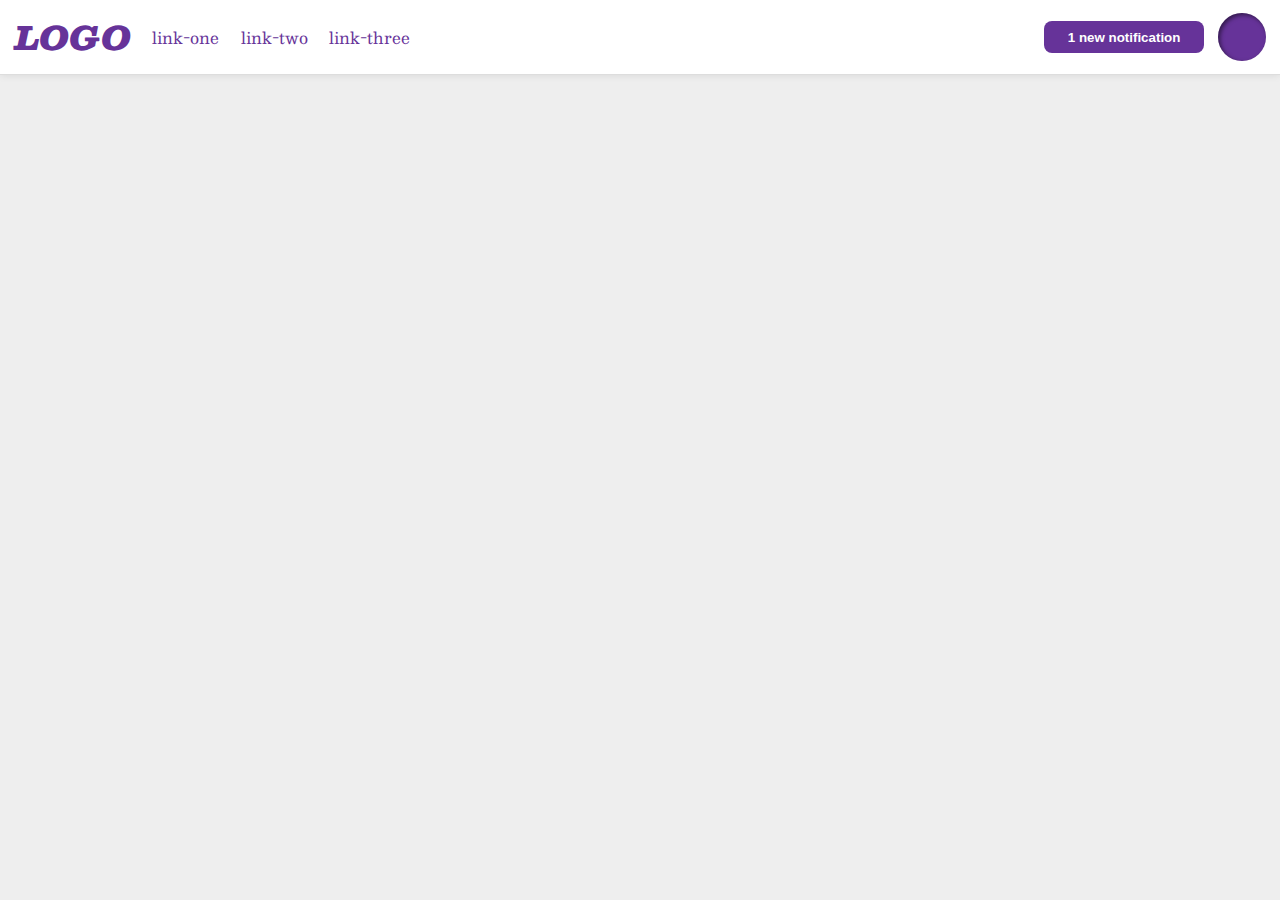
<file: flex/03-flex-header-2/index.html>
<!DOCTYPE html>
<html lang="en">
<head>
  <meta charset="UTF-8">
  <meta http-equiv="X-UA-Compatible" content="IE=edge">
  <meta name="viewport" content="width=device-width, initial-scale=1.0">
  <title>Flex Header 2</title>
  <link rel="stylesheet" href="style.css">
</head>
<body>
  <div class="header">
    <div class="logo">
      LOGO
    </div>
    <ul class="links">
      <li><a href="google.com">link-one</a></li>
      <li><a href="google.com">link-two</a></li>
      <li><a href="google.com">link-three</a></li>
    </ul>
    <div class="right-side">
      <button class="notifications">
        1 new notification
      </button>
      <div class="profile-image"></div>
    </div>
  </div>
</body>
</html>
</file>
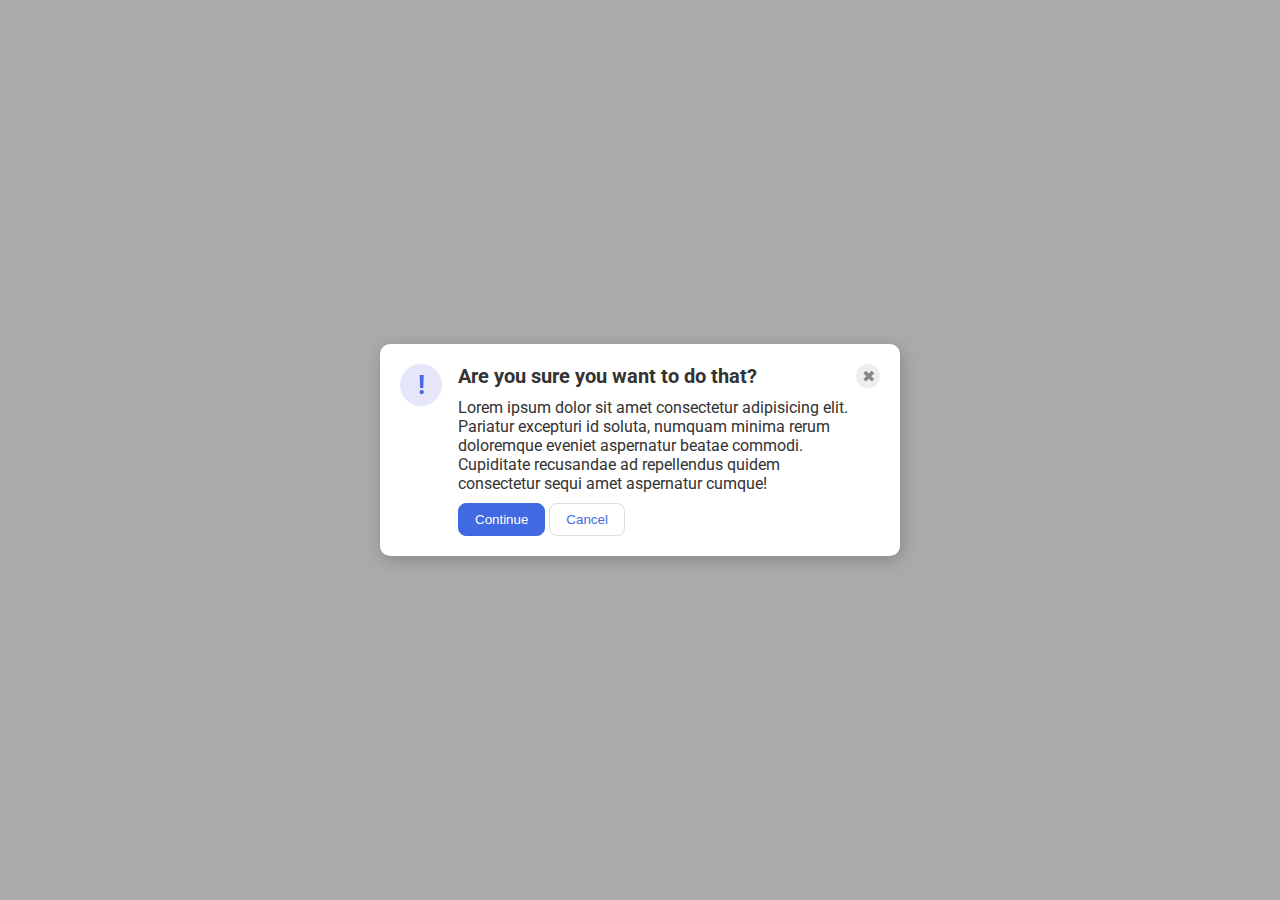
<file: flex/05-flex-modal/index.html>
<!DOCTYPE html>
<html lang="en">
<head>
  <meta charset="UTF-8">
  <meta http-equiv="X-UA-Compatible" content="IE=edge">
  <meta name="viewport" content="width=device-width, initial-scale=1.0">
  <link rel="stylesheet" href="style.css">
  <title>Modal</title>
</head>
<body>
  <div class="modal">
    <div class="icon">!</div>
    <div class="center-content">
      <div class="header">Are you sure you want to do that?</div>
      <div class="text">Lorem ipsum dolor sit amet consectetur adipisicing elit. Pariatur excepturi id soluta, numquam minima rerum doloremque eveniet aspernatur beatae commodi. Cupiditate recusandae ad repellendus quidem consectetur sequi amet aspernatur cumque!</div>
      <div class="buttons">
        <button class="continue">Continue</button>
        <button class="cancel">Cancel</button>
      </div>
    </div>
    <div class="close-button">✖</div> 
  </div>
</body>
</html>
</file>
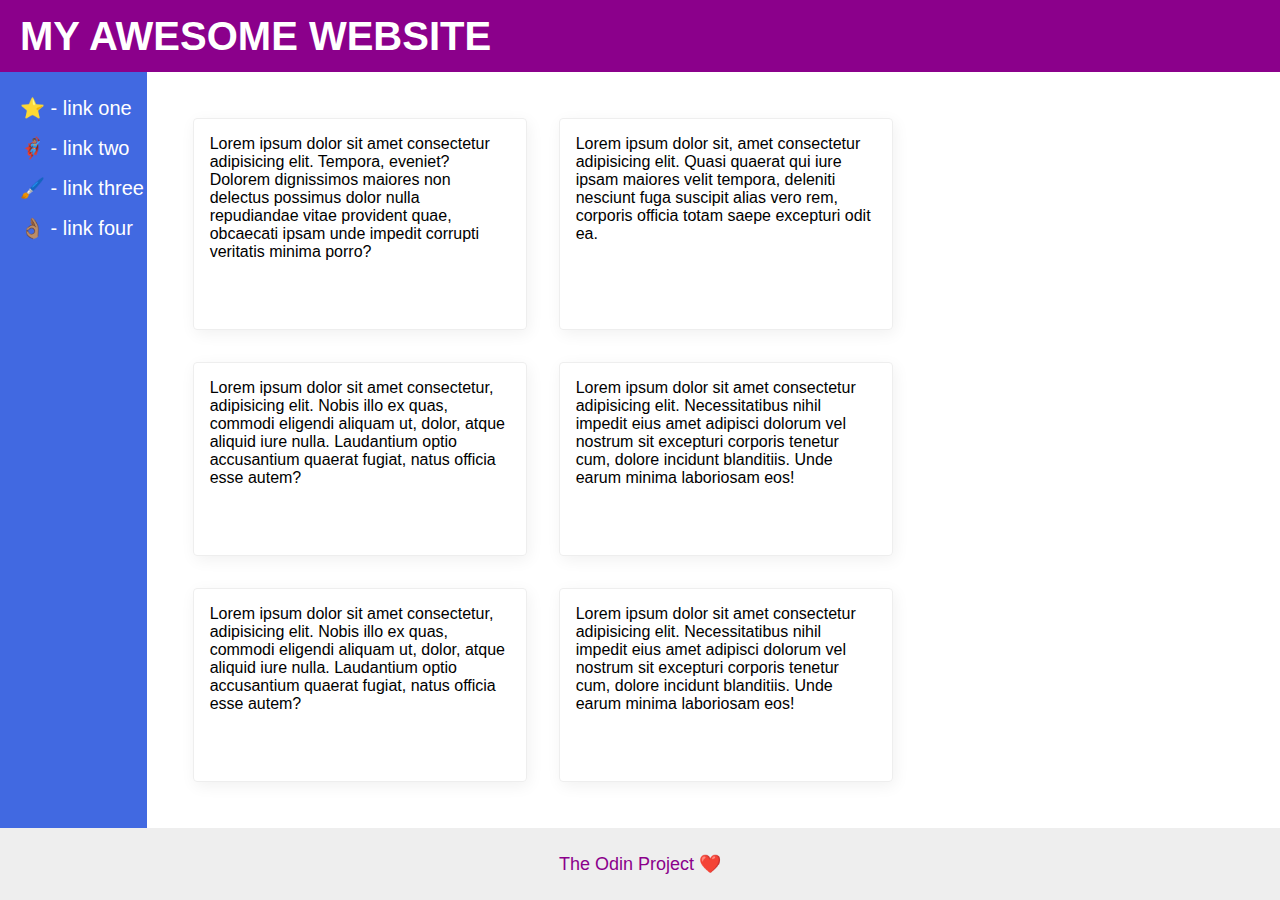
<file: flex/07-flex-layout-2/index.html>
<!DOCTYPE html>
<html lang="en">
<head>
  <meta charset="UTF-8">
  <meta http-equiv="X-UA-Compatible" content="IE=edge">
  <meta name="viewport" content="width=device-width, initial-scale=1.0">
  <title>The Holy Grail</title>
  <link rel="stylesheet" href="style.css">
</head>
<body>
  <div class="header">
    <div>MY AWESOME WEBSITE</div>
  </div>
  
  <div class="center-content">
    <div class="sidebar">
      <ul>
        <li><a href="google.com">⭐ - link one</a></li>
        <li><a href="google.com">🦸🏽‍♂️ - link two</a></li>
        <li><a href="google.com">🖌️ - link three</a></li>
        <li><a href="google.com">👌🏽 - link four</a></li>
      </ul>
    </div>

    <div class="card-display">
      <div class="card">Lorem ipsum dolor sit amet consectetur adipisicing elit. Tempora, eveniet? Dolorem dignissimos maiores non delectus possimus dolor nulla repudiandae vitae provident quae, obcaecati ipsam unde impedit corrupti veritatis minima porro?</div>
      <div class="card">Lorem ipsum dolor sit, amet consectetur adipisicing elit. Quasi quaerat qui iure ipsam maiores velit tempora, deleniti nesciunt fuga suscipit alias vero rem, corporis officia totam saepe excepturi odit ea.</div>
      <div class="card">Lorem ipsum dolor sit amet consectetur, adipisicing elit. Nobis illo ex quas, commodi eligendi aliquam ut, dolor, atque aliquid iure nulla. Laudantium optio accusantium quaerat fugiat, natus officia esse autem?</div>
      <div class="card">Lorem ipsum dolor sit amet consectetur adipisicing elit. Necessitatibus nihil impedit eius amet adipisci dolorum vel nostrum sit excepturi corporis tenetur cum, dolore incidunt blanditiis. Unde earum minima laboriosam eos!</div>
      <div class="card">Lorem ipsum dolor sit amet consectetur, adipisicing elit. Nobis illo ex quas, commodi eligendi aliquam ut, dolor, atque aliquid iure nulla. Laudantium optio accusantium quaerat fugiat, natus officia esse autem?</div>
      <div class="card">Lorem ipsum dolor sit amet consectetur adipisicing elit. Necessitatibus nihil impedit eius amet adipisci dolorum vel nostrum sit excepturi corporis tenetur cum, dolore incidunt blanditiis. Unde earum minima laboriosam eos!</div>
    </div>
  </div>
  <div class="footer">
    The Odin Project ❤️
  </div>
</body>
</html>
</file>
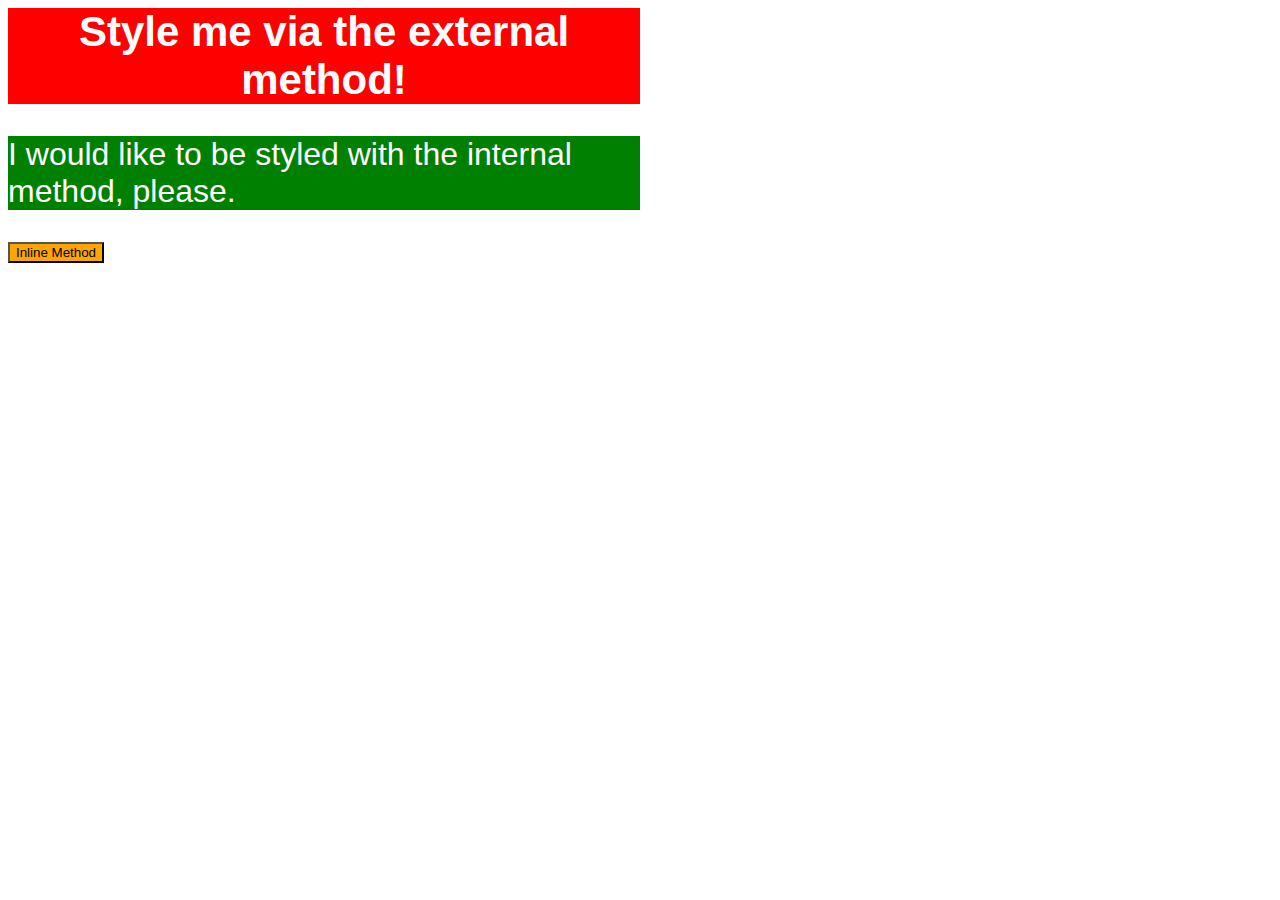
<file: foundations/01-css-methods/index.html>
<!DOCTYPE html>
<html lang="en">
<head>
  <meta charset="UTF-8">
  <meta http-equiv="X-UA-Compatible" content="IE=edge">
  <meta name="viewport" content="width=device-width, initial-scale=1.0">
  <link rel="stylesheet" href='style.css'>
  <title>Methods for Adding CSS</title>
  <style>
    p {
      background-color: green;
      width: 50%;
      font-family: sans-serif;
      color: white;
      font-size: 32px;
    }
  </style>
</head>
<body>
  <div>Style me via the external method!</div>
  <p>I would like to be styled with the internal method, please.</p>
  <button style='background-color: orange; font-family: sans-serif; size: 25%;'>Inline Method</button>
</body>
</html>
</file>
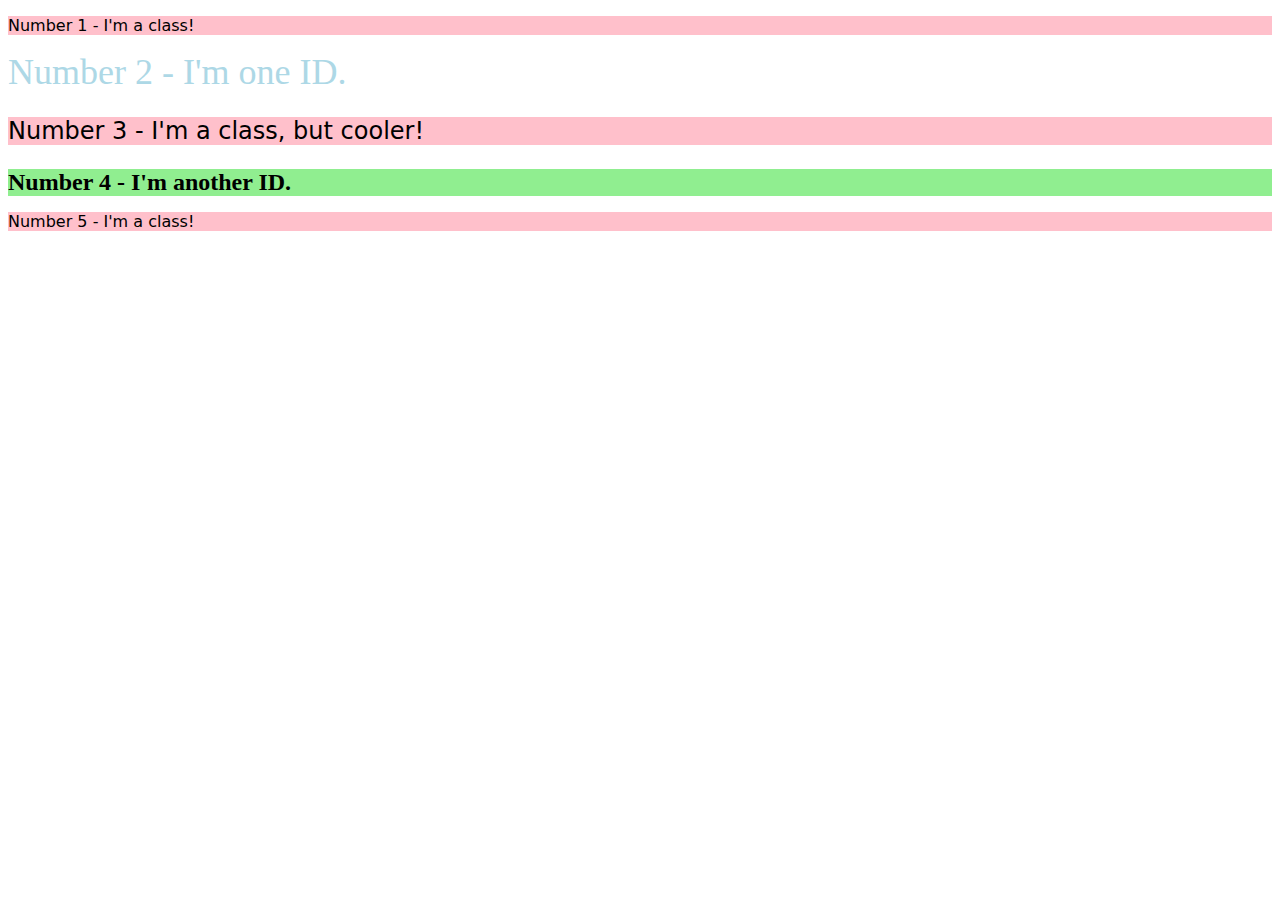
<file: foundations/02-class-id-selectors/index.html>
<!DOCTYPE html>
<html lang="en">
<head>
  <meta charset="UTF-8">
  <meta http-equiv="X-UA-Compatible" content="IE=edge">
  <meta name="viewport" content="width=device-width, initial-scale=1.0">
  <title>Class and ID Selectors</title>
  <link rel="stylesheet" href="style.css">
</head>
<body>
  <p>Number 1 - I'm a class!</p>
  <div class='two'>Number 2 - I'm one ID.</div>
  <p class='three'>Number 3 - I'm a class, but cooler!</p>
  <div class='four'>Number 4 - I'm another ID.</div>
  <p>Number 5 - I'm a class!</p>
</body>
</html>
</file>
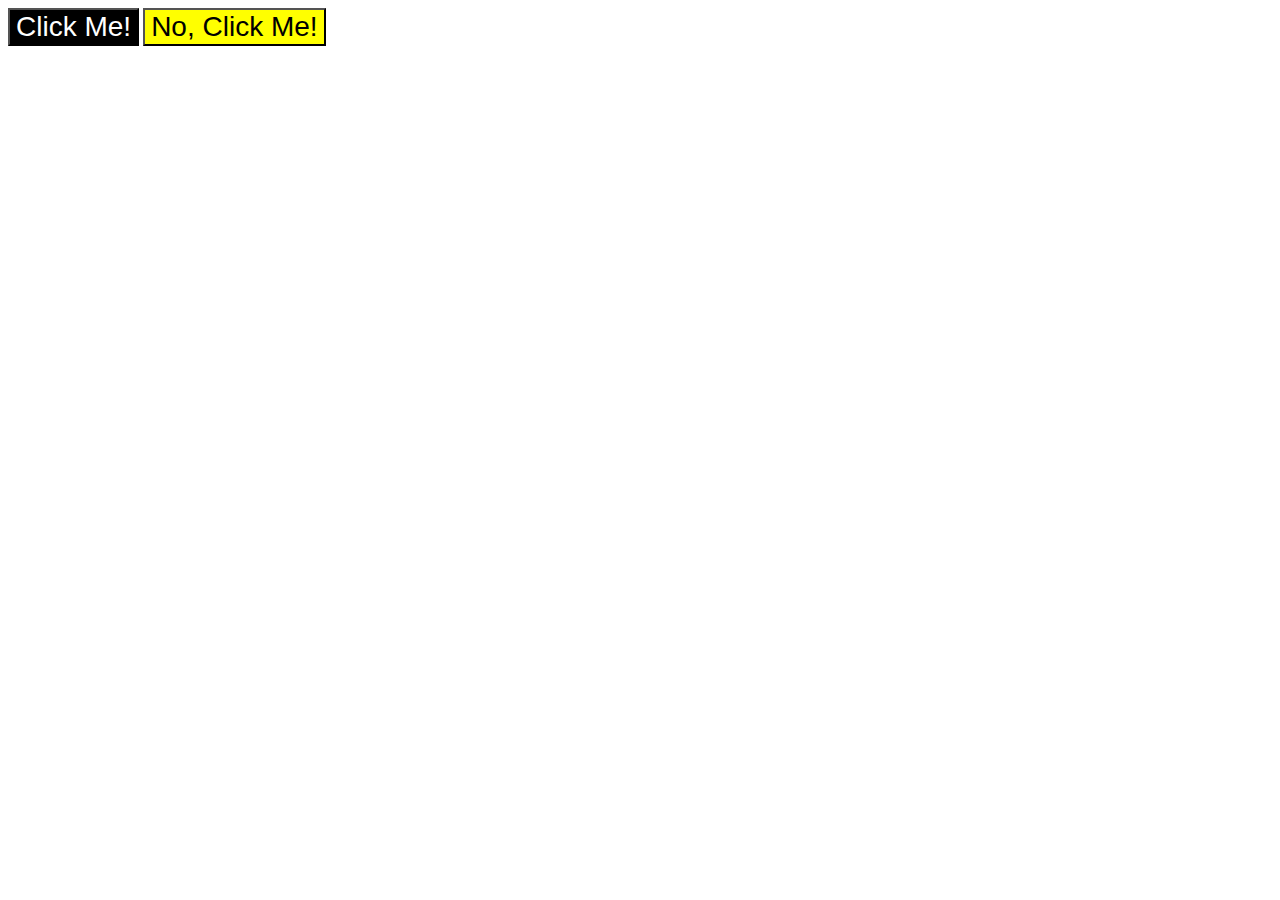
<file: foundations/03-grouping-selectors/index.html>
<!DOCTYPE html>
<html lang="en">
<head>
  <meta charset="UTF-8">
  <meta http-equiv="X-UA-Compatible" content="IE=edge">
  <meta name="viewport" content="width=device-width, initial-scale=1.0">
  <title>Grouping Selectors</title>
  <link rel="stylesheet" href="style.css">
</head>
<body>
  <button class='shared one'>Click Me!</button>
  <button class='shared two'>No, Click Me!</button>
</body>
</html>
</file>
<file: flex/03-flex-header-2/style.css>
/* this is some magical font-importing.  
you'll learn about it later. */
@import url('https://fonts.googleapis.com/css2?family=Besley:ital,wght@0,400;1,900&display=swap');

body {
  margin: 0;
  background: #eee;
  font-family: Besley, serif;
}

.header {
  background: white;
  border-bottom: 1px solid #ddd;
  box-shadow: 0 0 8px rgba(0,0,0,.1);
  display: flex;
}

.profile-image {
  background: rebeccapurple;
  box-shadow: inset 2px 2px 4px rgba(0,0,0,.5);
  border-radius: 50%;
  width: 48px;
  height:  48px;
}

.logo {
  color: rebeccapurple;
  font-size: 32px;
  font-weight: 900;
  font-style: italic;
  margin: 10px 15px;
  margin-right: 0px;
}

button {
  border: none;
  border-radius: 8px;
  background: rebeccapurple;
  color: white;
  padding: 8px 24px;
  height: 32px;
  text-align: center;
  font-weight: bold;
}

a {
  /* this removes the line under our links */
  text-decoration: none;
  color: rebeccapurple;
}

ul {
  list-style-type: none;
  display: flex;
  align-items: center;
  justify-content: space-evenly;
  width: 300px;
  padding: 0px;
}

.right-side {
  margin-left: auto;
  display: flex;
  align-items: center;
  justify-content: space-evenly;
  width: 250px;
}
</file>
<file: flex/05-flex-modal/style.css>
@import url('https://fonts.googleapis.com/css2?family=Roboto:wght@400;700&display=swap');

html, body {
  height: 100%;
}

body {
  font-family: Roboto, sans-serif;
  margin: 0;
  background: #aaa;
  color: #333;
  /* I'll give you this one for free lol */
  display: flex;
  align-items: center;
  justify-content: center;
}

.modal {
  background: white;
  width: 480px;
  border-radius: 10px;
  box-shadow: 2px 4px 16px rgba(0,0,0,.2);
  display: flex;
  padding: 20px;
}

.icon {
  color: royalblue;
  font-size: 26px;
  font-weight: 700;
  background: lavender;
  width: 42px;
  height: 42px;
  border-radius: 50%;
  display: flex;
  align-items: center;
  justify-content: center;
  flex: 0 0 auto;
  margin-right: 16px;
}

.close-button {
  background: #eee;
  border-radius: 50%;
  color: #888;
  font-weight: 400;
  font-size: 16px;
  height: 24px;
  width: 24px;
  display: flex;
  align-items: center;
  justify-content: center;
  flex: 0 0 auto;
}

button {
  padding: 8px 16px;
  border-radius: 8px;
}

button.continue {
  background: royalblue;
  border: 1px solid royalblue;
  color: white;
}

button.cancel {
  background: white;
  border: 1px solid #ddd;
  color: royalblue;
}

.center-content {
  display: flex;
  flex-direction: column;
  gap: 10px;
}

.header {
  font-weight: bold;
  font-size: 20px;
}

text {
  flex-shrink: 0;
  width: 400px;
}
</file>
<file: flex/07-flex-layout-2/style.css>
body {
  font-family: -apple-system, BlinkMacSystemFont, 'Segoe UI', Roboto, Oxygen, Ubuntu, Cantarell, 'Open Sans', 'Helvetica Neue', sans-serif;
  margin: 0;
  min-height: 100vh;
  display: flex;
  flex-direction: column;
}

.header {
  height: 72px;
  background: darkmagenta;
  color: white;
  font-size: 40px;
  font-weight: bold;
  display: flex;
  align-items: center;
  padding-left: 20px;
}

.footer {
  height: 72px;
  background: #eee;
  color: darkmagenta;
  display: flex;
  align-items: center;
  justify-content: center;
  font-size: 18px;
}

.sidebar {
  width: 300px;
  background: royalblue;
}

.card {
  border: 1px solid #eee;
  box-shadow: 2px 4px 16px rgba(0,0,0,.06);
  border-radius: 4px;
  width: 300px;
  padding: 16px;
  margin: 16px;
}

.center-content {
  margin: auto 0px;
  display: flex;
  flex: 1;
}

.card-display {
  display: flex;
  flex-flow: row wrap;
  padding: 30px;
  max-width: 1100px;
}

ul {
  list-style: none;
  padding-left: 20px;
}

ul a {
  text-decoration: none;
  font-size: 20px;
  color: white;
  margin: 8px 0px;
  display: inline-block;
}

ul a:hover {
  color: lightblue;
}
</file>
<file: foundations/01-css-methods/style.css>
div {
    background-color: red;
    color: white;
    font-size: 42px;
    text-align: center;
    font-family: sans-serif;
    width: 50%;
    font-weight: bold;
}
</file>
<file: foundations/02-class-id-selectors/style.css>
p {
    background-color: pink;
    font-family: Verdana, 'DejaVu Sans', sans-serif;
}

.two {
    color: lightblue;
    font-size: 36px;
}

.three {
    font-size: 24px;
}

.four {
    background-color: #90ee90;
    font-weight: bold;
    font-size: 24px;
}
</file>
<file: foundations/03-grouping-selectors/style.css>
.shared {
    font-size: 28px;
    font-family: Helvetica, 'Times New Roman', sans-serif;
}

.one {
    background-color: black;
    color: white;
}

.two {
    background-color: yellow;
}
</file>
